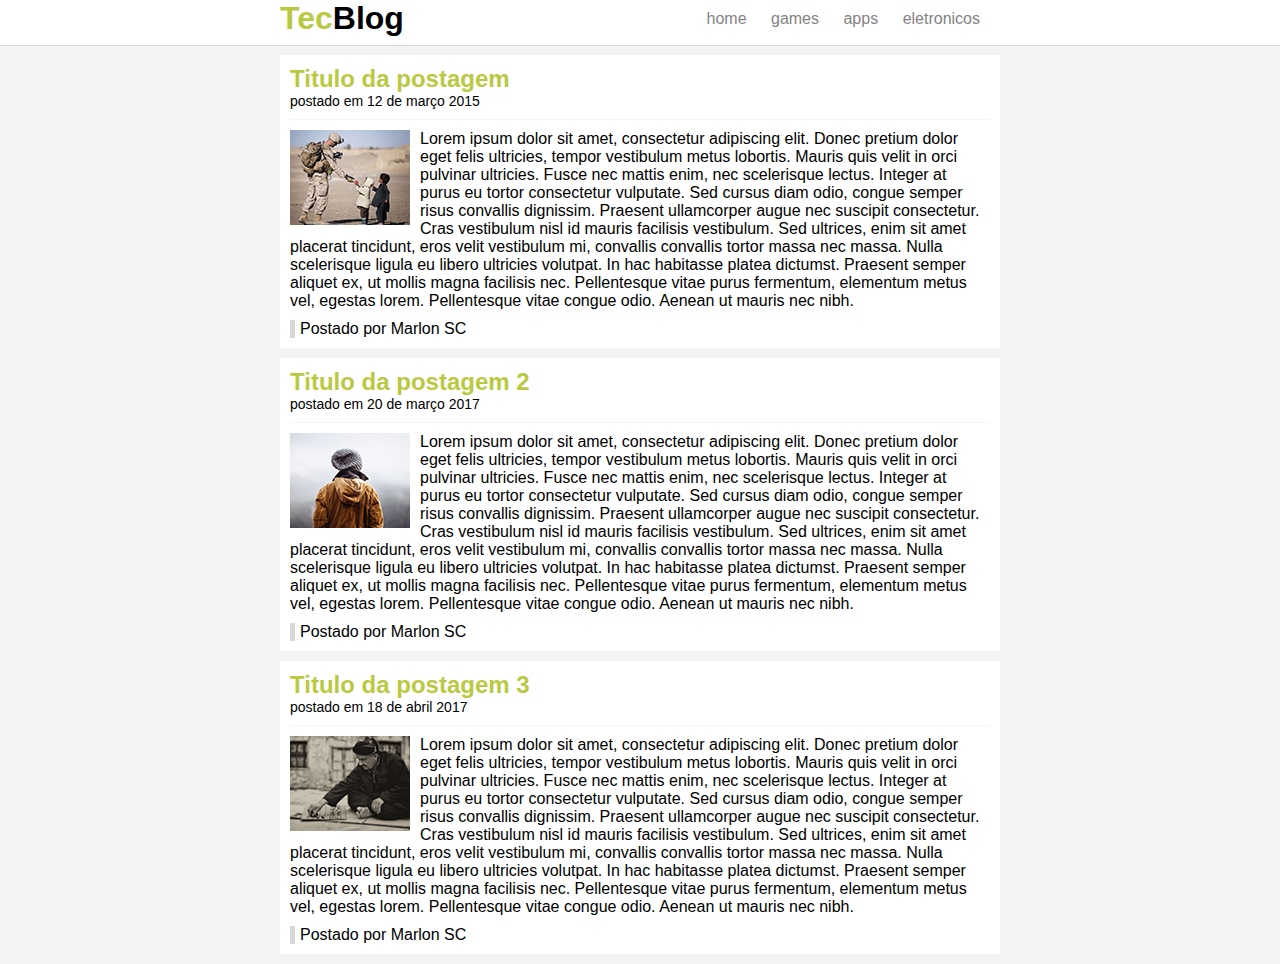
<file: index.html>
<!doctype html>

<html>

	<head>
		<title>TecBlog - O seu Blog de tecnologia</title>
		<meta charset="utf-8">
		<link rel="stylesheet" type="text/css" href="css/estilo.css">
		
		
	</head>

	<body>
		
		<div id="navegacao">

			<div id="area">
				<h1 id="logo"><span class="verde">Tec</span>Blog</h1>
				<div id="menu">
				
					<a href="index.html">home</a>
					<a href="games.html">games</a>
					<a href="apps.html">apps</a>
					<a href="eletronicos.html">eletronicos</a>
				</div>
			</div>
		</div>

		<div id="area-principal">
			<div id="postagem">
				<h2>Titulo da postagem</h2>
				<span class="data-postagem">postado em 12 de março 2015</span>
				<img class="img-postagem" src="imagens/imagem1.png">
				<p>

					Lorem ipsum dolor sit amet, consectetur adipiscing elit. Donec pretium dolor eget felis ultricies, tempor vestibulum metus lobortis. Mauris quis velit in orci pulvinar ultricies. Fusce nec mattis enim, nec scelerisque lectus. Integer at purus eu tortor consectetur vulputate. Sed cursus diam odio, congue semper risus convallis dignissim. Praesent ullamcorper augue nec suscipit consectetur. Cras vestibulum nisl id mauris facilisis vestibulum. Sed ultrices, enim sit amet placerat tincidunt, eros velit vestibulum mi, convallis convallis tortor massa nec massa. Nulla scelerisque ligula eu libero ultricies volutpat. In hac habitasse platea dictumst. Praesent semper aliquet ex, ut mollis magna facilisis nec. Pellentesque vitae purus fermentum, elementum metus vel, egestas lorem. Pellentesque vitae congue odio. Aenean ut mauris nec nibh.
				</p>

				<span class="postado">Postado por Marlon SC</span>

			</div>

			<div id="postagem">
				<h2>Titulo da postagem 2</h2>
				<span class="data-postagem">postado em 20 de março 2017</span>
				<img class="img-postagem" src="imagens/imagem2.png">
				<p>

					Lorem ipsum dolor sit amet, consectetur adipiscing elit. Donec pretium dolor eget felis ultricies, tempor vestibulum metus lobortis. Mauris quis velit in orci pulvinar ultricies. Fusce nec mattis enim, nec scelerisque lectus. Integer at purus eu tortor consectetur vulputate. Sed cursus diam odio, congue semper risus convallis dignissim. Praesent ullamcorper augue nec suscipit consectetur. Cras vestibulum nisl id mauris facilisis vestibulum. Sed ultrices, enim sit amet placerat tincidunt, eros velit vestibulum mi, convallis convallis tortor massa nec massa. Nulla scelerisque ligula eu libero ultricies volutpat. In hac habitasse platea dictumst. Praesent semper aliquet ex, ut mollis magna facilisis nec. Pellentesque vitae purus fermentum, elementum metus vel, egestas lorem. Pellentesque vitae congue odio. Aenean ut mauris nec nibh.
				</p>

				<span class="postado">Postado por Marlon SC</span>
			</div>
			<div id="postagem">
				<h2>Titulo da postagem 3</h2>
				<span class="data-postagem">postado em 18 de abril 2017</span>
				<img class="img-postagem" src="imagens/imagem3.png">
				<p>

					Lorem ipsum dolor sit amet, consectetur adipiscing elit. Donec pretium dolor eget felis ultricies, tempor vestibulum metus lobortis. Mauris quis velit in orci pulvinar ultricies. Fusce nec mattis enim, nec scelerisque lectus. Integer at purus eu tortor consectetur vulputate. Sed cursus diam odio, congue semper risus convallis dignissim. Praesent ullamcorper augue nec suscipit consectetur. Cras vestibulum nisl id mauris facilisis vestibulum. Sed ultrices, enim sit amet placerat tincidunt, eros velit vestibulum mi, convallis convallis tortor massa nec massa. Nulla scelerisque ligula eu libero ultricies volutpat. In hac habitasse platea dictumst. Praesent semper aliquet ex, ut mollis magna facilisis nec. Pellentesque vitae purus fermentum, elementum metus vel, egestas lorem. Pellentesque vitae congue odio. Aenean ut mauris nec nibh.
				</p>

				<span class="postado">Postado por Marlon SC</span>

			</div>
		</div>


	</body>
</html>
</file>
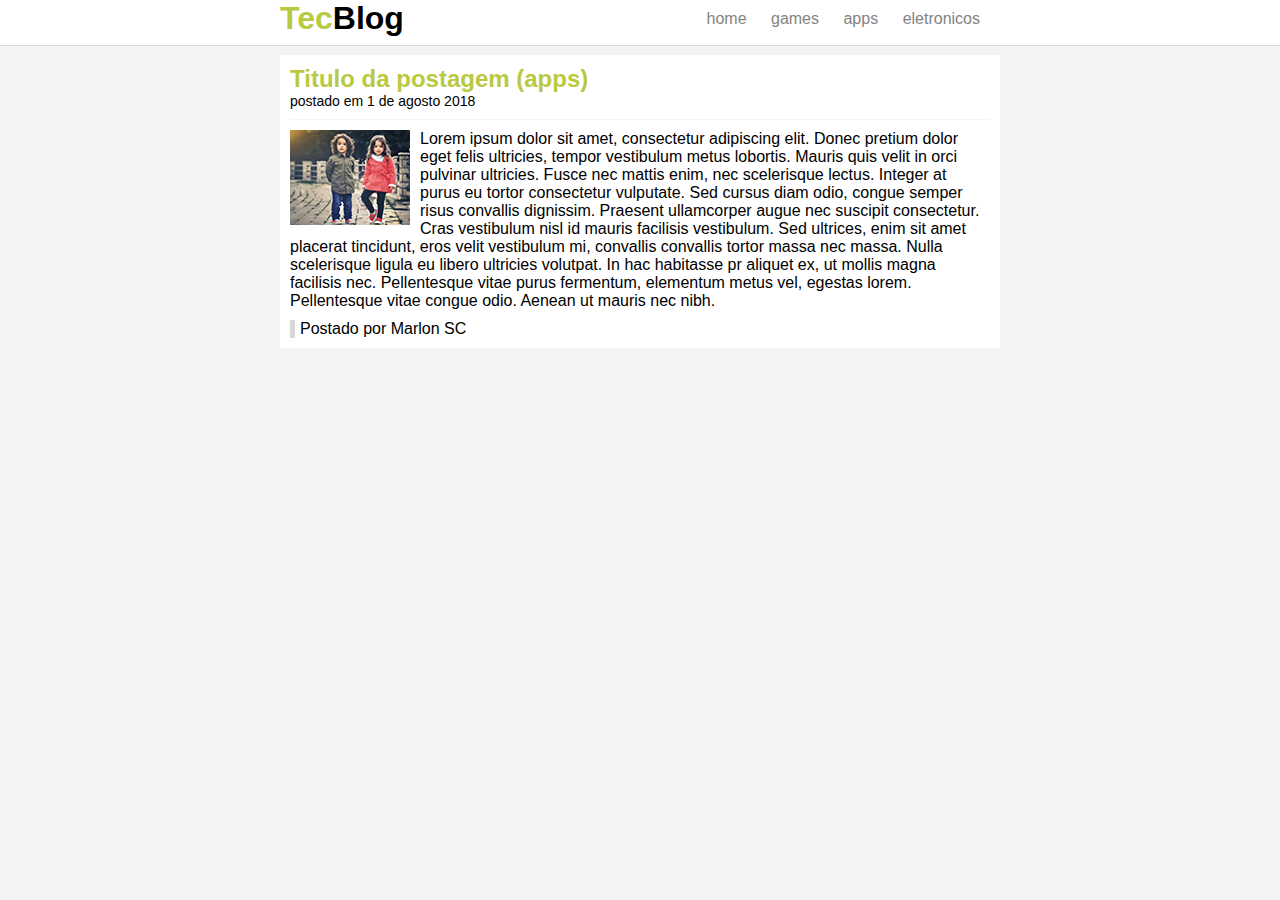
<file: apps.html>
<!doctype html>

<html>

	<head>
		<title>TecBlog - Apps</title>
		<meta charset="utf-8">
		<link rel="stylesheet" type="text/css" href="css/estilo.css">
		
		
	</head>

	<body>
		
		<div id="navegacao">

			<div id="area">
				<h1 id="logo"><span class="verde">Tec</span>Blog</h1>
				<div id="menu">
				
					<a href="index.html">home</a>
					<a href="games.html">games</a>
					<a href="apps.html">apps</a>
					<a href="eletronicos.html">eletronicos</a>
				</div>
			</div>
		</div>

		<div id="area-principal">
			<div id="postagem">
				<h2>Titulo da postagem (apps)</h2>
				<span class="data-postagem">postado em 1 de agosto 2018</span>
				<img class="img-postagem" src="imagens/imagem4.png">
				<p>

					Lorem ipsum dolor sit amet, consectetur adipiscing elit. Donec pretium dolor eget felis ultricies, tempor vestibulum metus lobortis. Mauris quis velit in orci pulvinar ultricies. Fusce nec mattis enim, nec scelerisque lectus. Integer at purus eu tortor consectetur vulputate. Sed cursus diam odio, congue semper risus convallis dignissim. Praesent ullamcorper augue nec suscipit consectetur. Cras vestibulum nisl id mauris facilisis vestibulum. Sed ultrices, enim sit amet placerat tincidunt, eros velit vestibulum mi, convallis convallis tortor massa nec massa. Nulla scelerisque ligula eu libero ultricies volutpat. In hac habitasse pr aliquet ex, ut mollis magna facilisis nec. Pellentesque vitae purus fermentum, elementum metus vel, egestas lorem. Pellentesque vitae congue odio. Aenean ut mauris nec nibh.
				</p>

				<span class="postado">Postado por Marlon SC</span>

			</div>
	
		</div>


	</body>
</html>
</file>
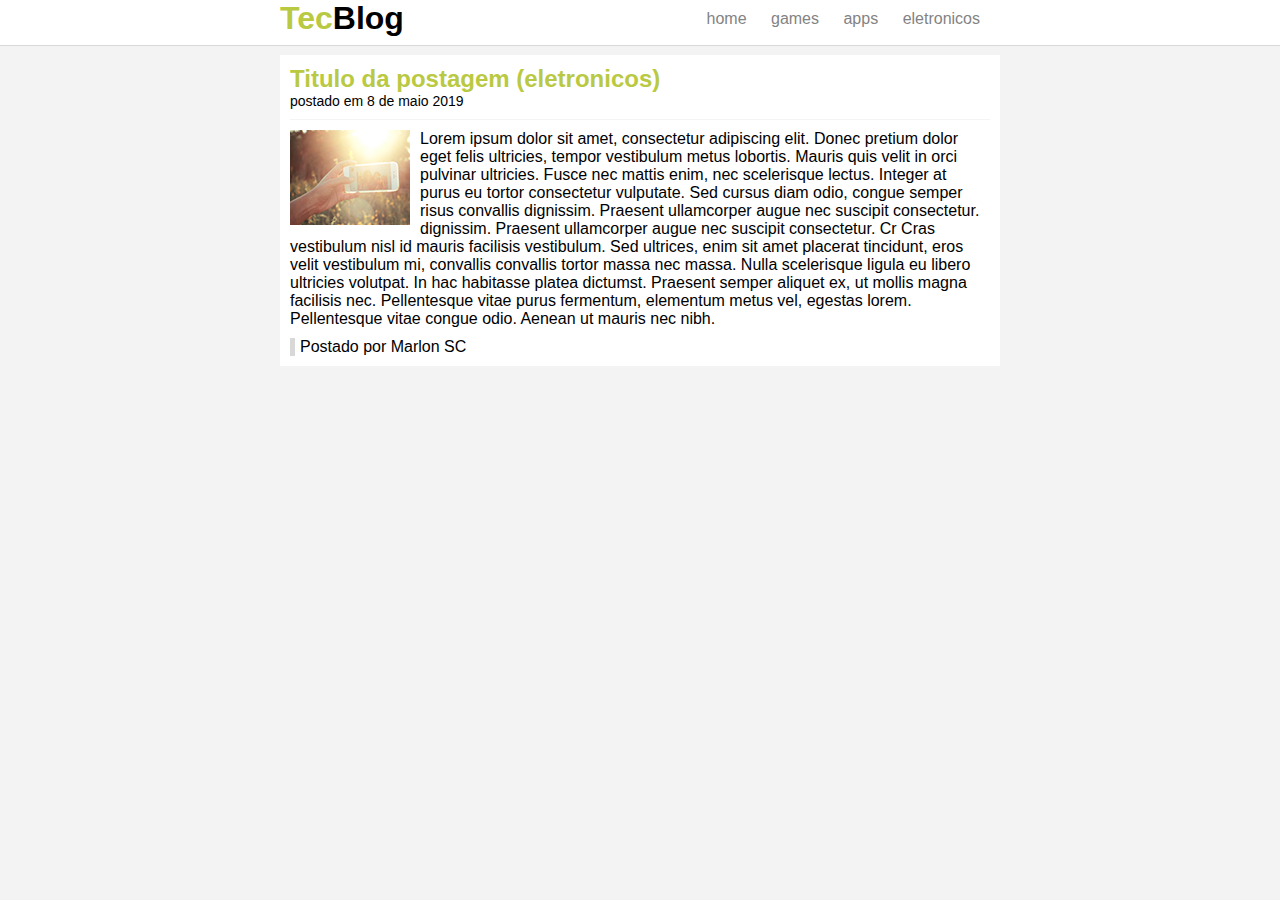
<file: eletronicos.html>
<!doctype html>

<html>

	<head>
		<title>TecBlog - Eletronicos</title>
		<meta charset="utf-8">
		<link rel="stylesheet" type="text/css" href="css/estilo.css">
		
		
	</head>

	<body>
		
		<div id="navegacao">

			<div id="area">
				<h1 id="logo"><span class="verde">Tec</span>Blog</h1>
				<div id="menu">
				
					<a href="index.html">home</a>
					<a href="games.html">games</a>
					<a href="apps.html">apps</a>
					<a href="eletronicos.html">eletronicos</a>
				</div>
			</div>
		</div>

		<div id="area-principal">
			<div id="postagem">
				<h2>Titulo da postagem (eletronicos)</h2>
				<span class="data-postagem">postado em 8 de maio 2019</span>
				<img class="img-postagem" src="imagens/imagem5.png">
				<p>

					Lorem ipsum dolor sit amet, consectetur adipiscing elit. Donec pretium dolor eget felis ultricies, tempor vestibulum metus lobortis. Mauris quis velit in orci pulvinar ultricies. Fusce nec mattis enim, nec scelerisque lectus. Integer at purus eu tortor consectetur vulputate. Sed cursus diam odio, congue semper risus convallis dignissim. Praesent ullamcorper augue nec suscipit consectetur. dignissim. Praesent ullamcorper augue nec suscipit consectetur. Cr Cras vestibulum nisl id mauris facilisis vestibulum. Sed ultrices, enim sit amet placerat tincidunt, eros velit vestibulum mi, convallis convallis tortor massa nec massa. Nulla scelerisque ligula eu libero ultricies volutpat. In hac habitasse platea dictumst. Praesent semper aliquet ex, ut mollis magna facilisis nec. Pellentesque vitae purus fermentum, elementum metus vel, egestas lorem. Pellentesque vitae congue odio. Aenean ut mauris nec nibh.
				</p>

				<span class="postado">Postado por Marlon SC</span>

			</div>
	
		</div>


	</body>
</html>
</file>
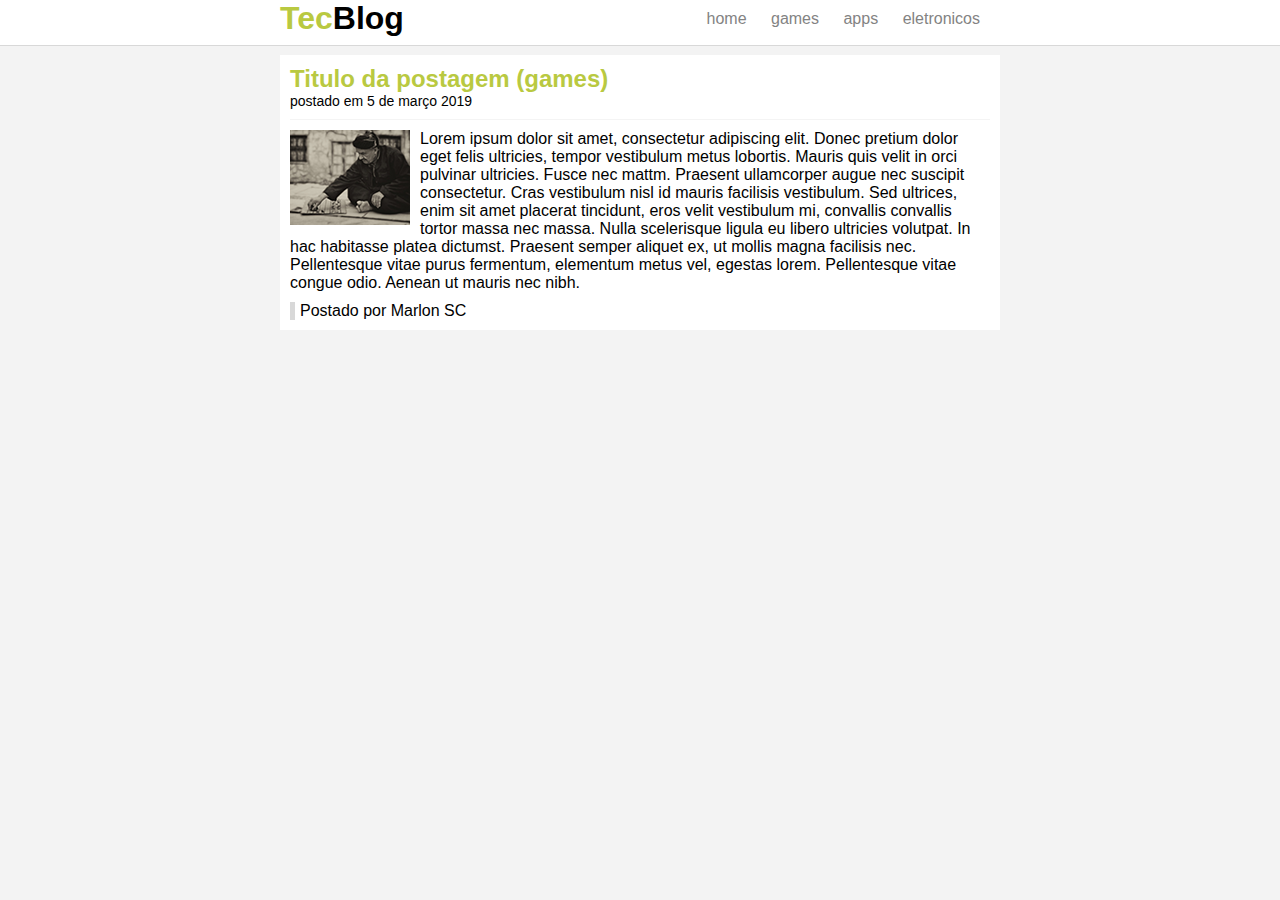
<file: games.html>
<!doctype html>

<html>

	<head>
		<title>TecBlog - Games</title>
		<meta charset="utf-8">
		<link rel="stylesheet" type="text/css" href="css/estilo.css">
		
		
	</head>

	<body>
		
		<div id="navegacao">

			<div id="area">
				<h1 id="logo"><span class="verde">Tec</span>Blog</h1>
				<div id="menu">
				
					<a href="index.html">home</a>
					<a href="games.html">games</a>
					<a href="apps.html">apps</a>
					<a href="eletronicos.html">eletronicos</a>
				</div>
			</div>
		</div>

		<div id="area-principal">
			<div id="postagem">
				<h2>Titulo da postagem (games)</h2>
				<span class="data-postagem">postado em 5 de março 2019</span>
				<img class="img-postagem" src="imagens/imagem3.png">
				<p>

					Lorem ipsum dolor sit amet, consectetur adipiscing elit. Donec pretium dolor eget felis ultricies, tempor vestibulum metus lobortis. Mauris quis velit in orci pulvinar ultricies. Fusce nec mattm. Praesent ullamcorper augue nec suscipit consectetur. Cras vestibulum nisl id mauris facilisis vestibulum. Sed ultrices, enim sit amet placerat tincidunt, eros velit vestibulum mi, convallis convallis tortor massa nec massa. Nulla scelerisque ligula eu libero ultricies volutpat. In hac habitasse platea dictumst. Praesent semper aliquet ex, ut mollis magna facilisis nec. Pellentesque vitae purus fermentum, elementum metus vel, egestas lorem. Pellentesque vitae congue odio. Aenean ut mauris nec nibh.
				</p>

				<span class="postado">Postado por Marlon SC</span>

			</div>
	
		</div>


	</body>
</html>
</file>
<file: css/estilo.css>
*{
	margin: 0;
	padding: 0;

}
body{
	font-size: 16px;
	font-family: "Trebuchet MS",Helvetica,sans-serif;
	background: #f3f3f3;
}

#navegacao{
	background: #fff;
	border-bottom: 1px solid #d8d8d8;
	height: 45px;
	position: fixed;
	width: 100%;
	top: 0;
}


#area-principal{
	width: 720px;
	margin: 55px auto 10px auto;
	
}

#area{
	width: 720px;
	margin: 0 auto;
	
}

#logo{
	float: left;
}



#menu{
	float: right;
	padding: 10px;
}

#postagem{
	background: #fff;
	padding: 10px;
	margin-bottom: 10px;
}

h2{
	color: #b9c941;
}


/*Formataçao do menu*/

a{
	text-decoration: none;
	padding: 5px 10px;

}

/*links não visitados*/
a:link{
	color: #838383;
}
/*links visitados*/
a:visited{
	color: #838383;
}

/*links hover*/
a:hover{
	color: #fff;
	background: #b9c941;

}

/*links active*/
a:active{
	color: #535353;
}


/*Classes*/
.verde{
	color: #b9c941;
}

.data-postagem{
	font-size: 14px;
	border-bottom: 1px solid #f4f4f4;
	display: block;
	padding-bottom: 10px;
	margin-bottom: 10px;
}

.img-postagem{
	float: left;
	margin: 0 10px 5px 0;

}
.postado{
	border-left: 5px solid #d8d8d8;
	padding-left: 5px;
	display: block;
	margin-top: 10px;
}
</file>
